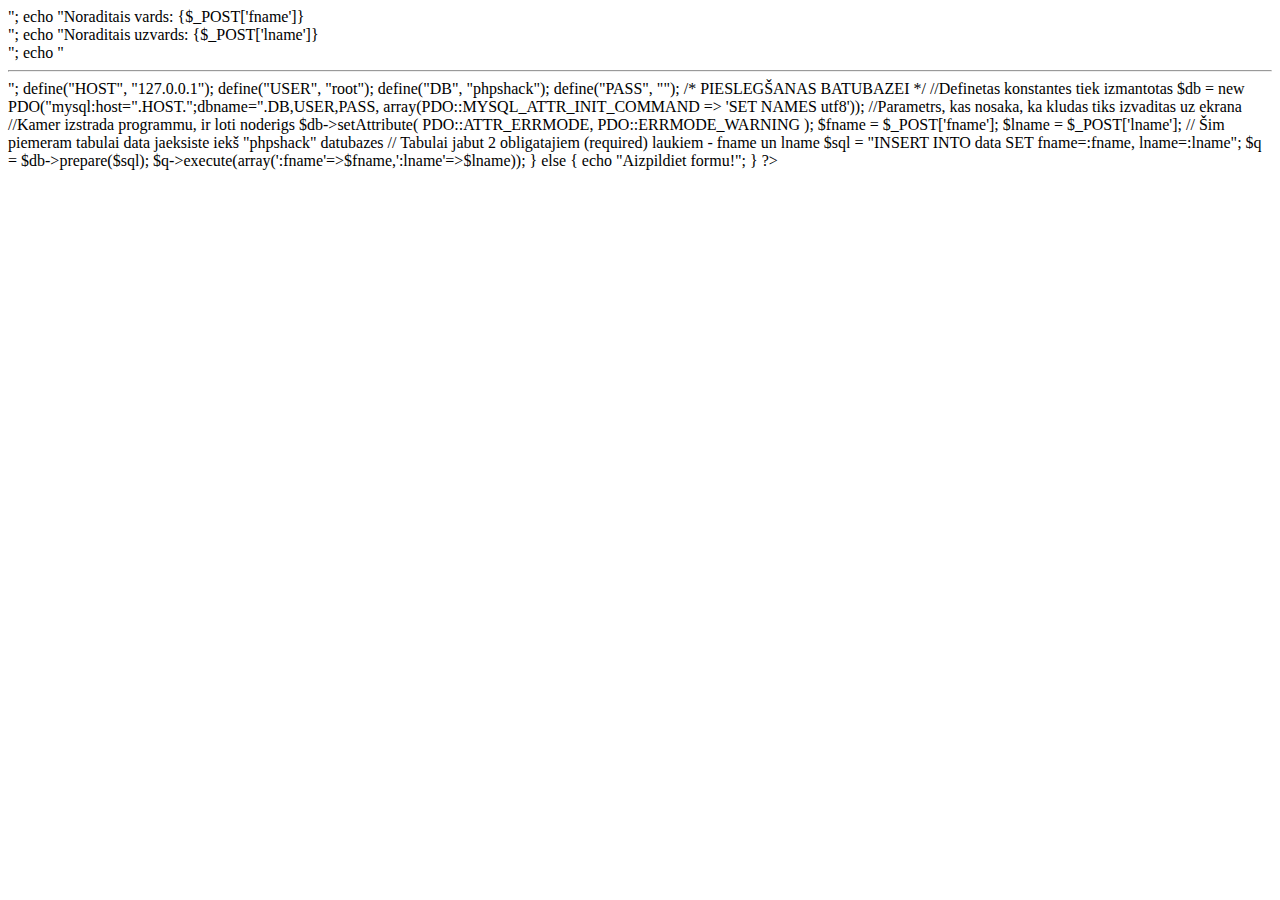
<file: index.html>
<!DOCTYPE html>
 <?php            
//Logika, kas apstrada / izvada formas datus
if (isset($_POST['form-submit']))
{
  echo "Forma aizpildita!<br />";
  echo "Noraditais vards: {$_POST['fname']}<br />";
  echo "Noraditais uzvards: {$_POST['lname']}<br />";
  echo "<hr />";
  
  define("HOST", "127.0.0.1");
  define("USER", "root");
  define("DB", "phpshack");
  define("PASS", "");
  
  /* PIESLEGŠANAS BATUBAZEI */
  //Definetas konstantes tiek izmantotas
  $db = new PDO("mysql:host=".HOST.";dbname=".DB,USER,PASS,
                array(PDO::MYSQL_ATTR_INIT_COMMAND => 'SET NAMES utf8'));
  //Parametrs, kas nosaka, ka kludas tiks izvaditas uz ekrana
  //Kamer izstrada programmu, ir loti noderigs
  $db->setAttribute( PDO::ATTR_ERRMODE, PDO::ERRMODE_WARNING );
  
  $fname = $_POST['fname'];
  $lname = $_POST['lname'];
  
  // Šim piemeram tabulai data jaeksiste iekš "phpshack" datubazes
  // Tabulai jabut 2 obligatajiem (required) laukiem - fname un lname
  $sql = "INSERT INTO data SET fname=:fname, lname=:lname";
  $q = $db->prepare($sql);
  $q->execute(array(':fname'=>$fname,':lname'=>$lname));
    
}
else
{
    echo "Aizpildiet formu!";
}
?>
</file>
